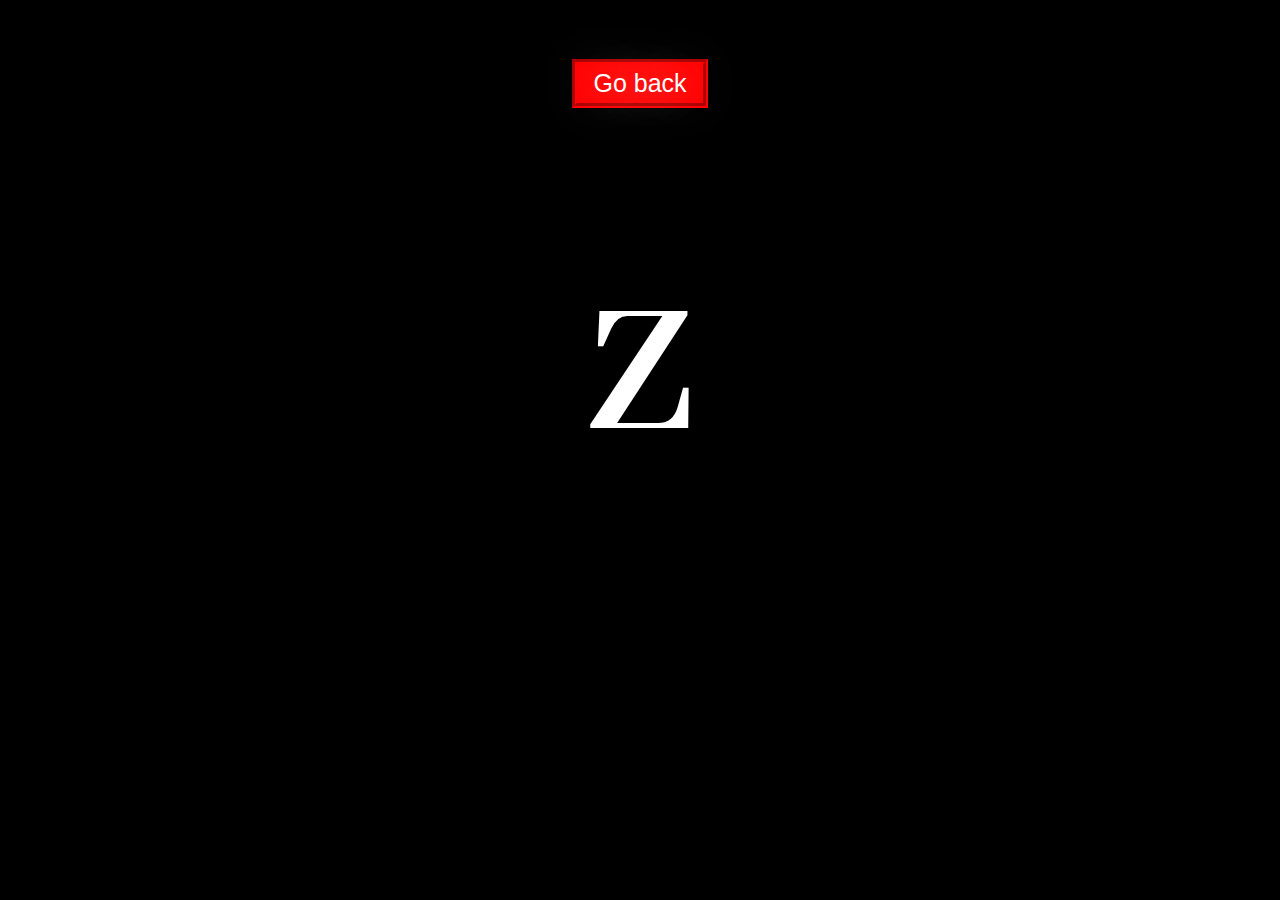
<file: sleep/sleep.html>
<!DOCTYPE html>
<head>
<link rel="stylesheet" href="sleep.css">
<link href="https://fonts.googleapis.com/css?family=Abhaya+Libre:700" rel="stylesheet">
<title>Sleeping...</title>
</head>
<body>
<a href="index.html" class="button">Go back</a>
<h1>Z</h1>
<div></div>
</body>
<!-- Copyright: Super evil corporation that wants your money, 2016 -->
<!-- (all rights reserved) -->
</file>
<file: sleep/sleep.css>
body{
	background-color: black;
	color: white;
	font-family: 'Abhaya Libre', serif;
	font-weight: 300;
	text-align: center;
	font-size: 100px;
	-webkit-animation-name: whiteblack; /* Safari 4.0 - 8.0 */
    -webkit-animation-duration: 5s; /* Safari 4.0 - 8.0 */
    animation-name: whiteblack;
    animation-duration: 10s;
	}
.button {
	font-family: 'Roboto Slab', sans-serif;
	font-weight: 400;
    background-color: red;
    border: 5px groove red;
    color: white;
    text-shadow: 0px 0px 50px white;
    padding: 5px 16px;
    text-align: center;
    text-decoration: none;
    display: inline-block;
    font-size: 25px;
    left: 0px;
}
h1{
	-webkit-animation-name: zzz; /* Safari 4.0 - 8.0 */
    -webkit-animation-duration: 15s; /* Safari 4.0 - 8.0 */
    animation-name: zzz1, zzz2;
    animation-duration: 15s;
    animation-iteration-count: infinite;
    animation-iteration-count: infinite;
    position: relative;
    color: white;
    animation-timing-function: ease-in-out;
	-webkit-animation-timing-function: ease-in-out;
}
/* Safari 4.0 - 8.0 */
@-webkit-keyframes whiteblack {
    from {background-color: white; color: white;}
    to {background-color: black; color: black;}
}
/* Standard syntax */
@keyframes whiteblack {
    0% {background-color: white;}
    50% {background-color: black; color: black;}
    100% {color: white;}
}
/* Safari 4.0 - 8.0 */
@-webkit-keyframes zzz1 {
    0% {left: 100px;}
	25% {left: -100px;}
	50% {left: 100px;}
	75% {left: -100px; color: white;}
	100% {left: 100px; color: black;}
    }
@-webkit-keyframes zzz2 {
    0% {top: 500px;}
    100% {top: -200px;}
}
/* Standard syntax */
@keyframes zzz1 {
    0% {left: 100px;}
	25% {left: -100px;}
	50% {left: 100px;}
	75% {left: -100px; color: white;}
	100% {left: 100px; color: black;}
    }
keyframes zzz2 {
    0% {top: 500px;}
    50% {top: 150px;}
    100% {top: -200px;}
}

<!-- Copyright: Super evil corporation that wants your money, 2016 -->
<!-- (all rights reserved) -->
</file>
